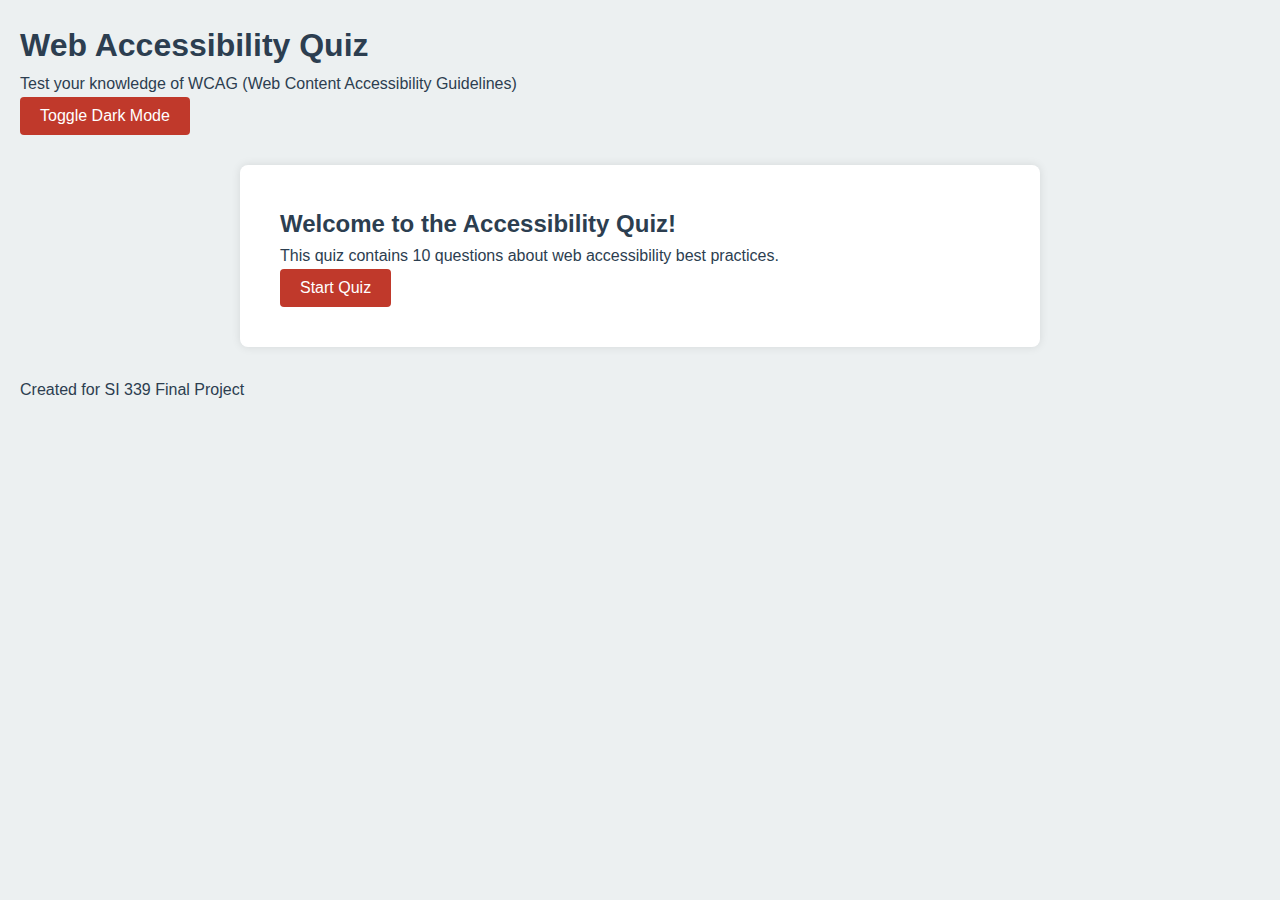
<file: index.html>
<!DOCTYPE html>
<html lang="en">
<head>
    <meta charset="UTF-8">
    <meta name="viewport" content="width=device-width, initial-scale=1.0">
    <title>WCAG Knowledge Quiz</title>
    <link rel="stylesheet" href="css/styles.css">
</head>
<body>
    <header>
        <h1 id="main-heading">Web Accessibility Quiz</h1>
        <p>Test your knowledge of WCAG (Web Content Accessibility Guidelines)</p>
        <a href="#quiz-container" class="skip-link">Skip to quiz</a>
    </header>

    <main id="quiz-container" aria-labelledby="main-heading">
        <div id="start-screen" class="quiz-screen">
            <h2>Welcome to the Accessibility Quiz!</h2>
            <p>This quiz contains 10 questions about web accessibility best practices.</p>
            <button id="start-btn" class="btn">Start Quiz</button>
        </div>

        <div id="quiz-screen" class="quiz-screen hidden">
            <div class="quiz-header">
                <!-- Progress Bar -->
                <div id="progress-bar-container">
                    <div id="progress-bar"></div>
                </div>
                <!-- Progress Text -->
                <div id="progress" aria-live="polite">Question 1 of 10</div>
                <!-- Timer -->
                <div id="timer" aria-live="polite">Time remaining: 5:00</div>
            </div>
            
            <div id="question-container">
                <h2 id="question-text">Question will appear here</h2>
                <div id="options-container" role="radiogroup" aria-labelledby="question-text"></div>
            </div>

            <div class="quiz-footer">
                <button id="prev-btn" class="btn" disabled>Previous</button>
                <button id="next-btn" class="btn">Next</button>
                <button id="submit-btn" class="btn hidden">Submit Quiz</button>
            </div>
        </div>

        <div id="results-screen" class="quiz-screen hidden">
            <h2>Quiz Results</h2>
            <div id="score-container" aria-live="polite"></div>
            <div id="feedback-container"></div>
            <button id="restart-btn" class="btn">Take Quiz Again</button>
        </div>
    </main>

    <footer>
        <p>Created for SI 339 Final Project</p>
    </footer>

    <script src="js/script.js"></script>
</body>
</html>
</file>
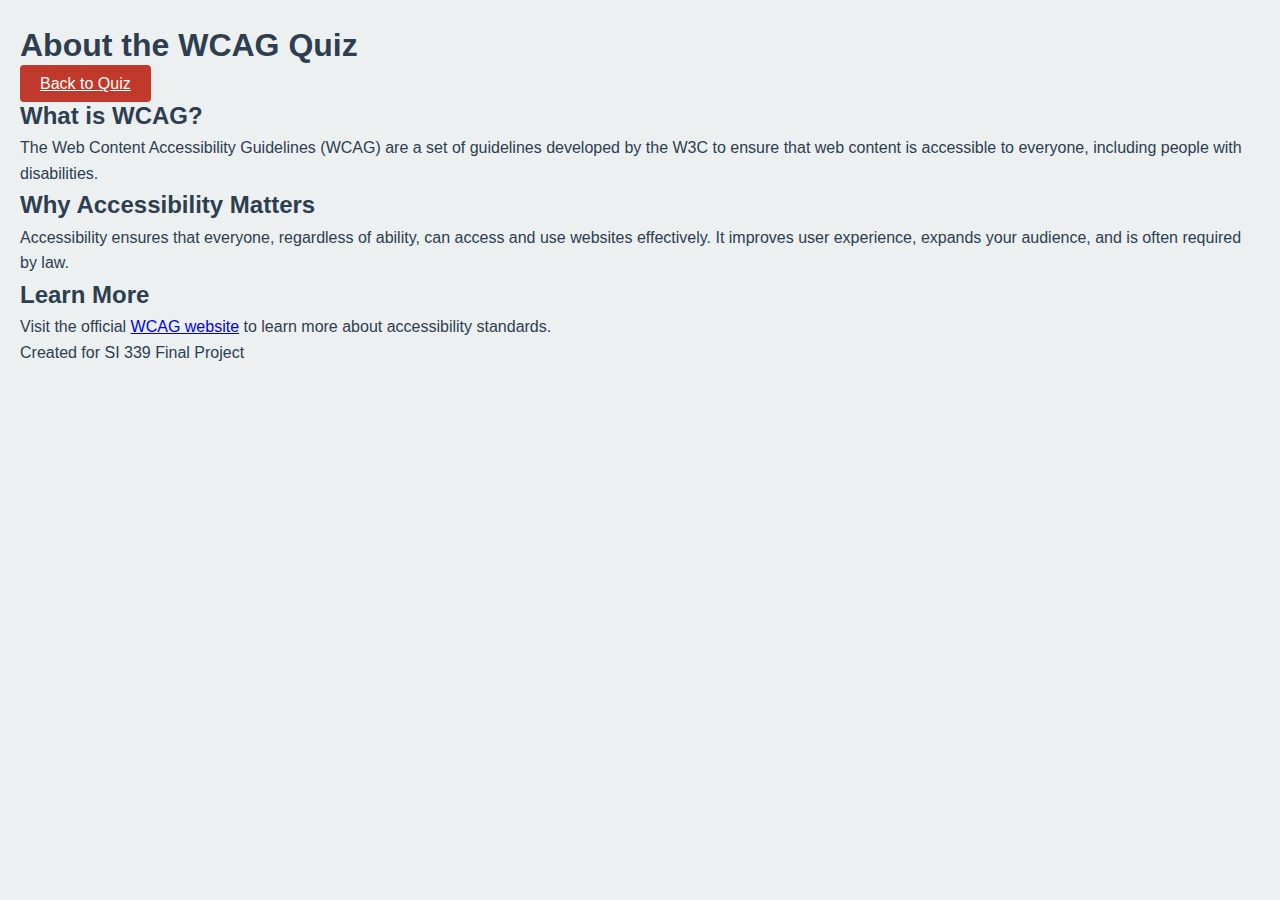
<file: learnmore.html>
<!DOCTYPE html>
<html lang="en">
<head>
    <meta charset="UTF-8">
    <meta name="viewport" content="width=device-width, initial-scale=1.0">
    <title>About WCAG Quiz</title>
    <link rel="stylesheet" href="css/styles.css">
</head>
<body>
    <header>
        <h1>About the WCAG Quiz</h1>
        <nav>
            <a href="index.html" class="btn">Back to Quiz</a>
        </nav>
    </header>

    <main>
        <section>
            <h2>What is WCAG?</h2>
            <p>The Web Content Accessibility Guidelines (WCAG) are a set of guidelines developed by the W3C to ensure that web content is accessible to everyone, including people with disabilities.</p>
        </section>

        <section>
            <h2>Why Accessibility Matters</h2>
            <p>Accessibility ensures that everyone, regardless of ability, can access and use websites effectively. It improves user experience, expands your audience, and is often required by law.</p>
        </section>

        <section>
            <h2>Learn More</h2>
            <p>Visit the official <a href="https://www.w3.org/WAI/standards-guidelines/wcag/" target="_blank">WCAG website</a> to learn more about accessibility standards.</p>
        </section>
    </main>

    <footer>
        <p>Created for SI 339 Final Project</p>
    </footer>
</body>
</html>
</file>
<file: css/styles.css>
:root {
    --primary-color: #2c3e50;
    --secondary-color: #2a7bbd; 
    --accent-color: #911F12;
    --light-color: #ecf0f1;
    --dark-color: #2c3e50;
    --success-color: #176939;
    --warning-color: #f39c12;
}
* {
    box-sizing: border-box;
    margin: 0;
    padding: 0;
}

body {
    font-family: 'Segoe UI', Tahoma, Geneva, Verdana, sans-serif;
    line-height: 1.6;
    color: var(--dark-color);
    background-color: var(--light-color);
    padding: 20px;
}


.skip-link {
    position: absolute;
    left: -10000px;
    top: auto;
    width: 1px;
    height: 1px;
    overflow: hidden;
}

.skip-link:focus {
    position: static;
    width: auto;
    height: auto;
    padding: 8px;
    background: var(--primary-color);
    color: white;
}


#quiz-container {
    max-width: 800px;
    margin: 30px auto;
    padding: 20px;
    background: white;
    border-radius: 8px;
    box-shadow: 0 0 10px rgba(0, 0, 0, 0.1);
}

.quiz-screen {
    padding: 20px;
}

.hidden {
    display: none;
}


.quiz-header {
    display: flex;
    justify-content: space-between;
    margin-bottom: 20px;
    padding-bottom: 10px;
    border-bottom: 1px solid #ddd;
}


#question-text {
    margin-bottom: 20px;
    font-size: 1.2rem;
    color: var(--primary-color);
}


#options-container {
    display: flex;
    flex-direction: column;
    gap: 10px;
    margin-bottom: 20px;
}

.option {
    padding: 12px;
    border: 1px solid #ddd;
    border-radius: 4px;
    background: white;
    cursor: pointer;
    transition: all 0.3s;
    text-align: left;
}

.option:hover {
    background: #f5f5f5;
}

.option.selected {
    background: var(--secondary-color);
    color: white;
    border-color: var(--secondary-color);
}

.option.correct {
    background: var(--success-color);
    color: white;
    border-color: var(--success-color);
}

.option.incorrect {
    background: var(--accent-color);
    color: white;
    border-color: var(--accent-color);
}


.btn {
    padding: 10px 20px;
    background: #c0392b; 
    color: #ffffff; 
    border: none;
    border-radius: 4px;
    cursor: pointer;
    font-size: 1rem;
    transition: background 0.3s;
}

.btn:hover {
    background: #a93226; 
}

.btn:focus {
    outline: 3px solid var(--warning-color);
    outline-offset: 2px;
}

.btn:disabled {
    background: #bdc3c7;
    cursor: not-allowed;
}


.quiz-footer {
    display: flex;
    justify-content: space-between;
    margin-top: 20px;
}


#results-screen {
    text-align: center;
    padding: 20px;
    background: var(--light-color);
    border-radius: 8px;
    box-shadow: 0 4px 10px rgba(0, 0, 0, 0.1);
}

#results-screen h2 {
    font-size: 1.8rem;
    color: var(--primary-color);
    margin-bottom: 20px;
}

#score-container {
    font-size: 1.5rem;
    font-weight: bold;
    color: var(--success-color);
    margin-bottom: 20px;
    padding: 15px;
    background: #eafaf1;
    border-radius: 8px;
    border: 2px solid var(--success-color);
}

.feedback-item {
    text-align: left;
    margin-bottom: 15px;
    padding: 15px;
    border-left: 5px solid #7C1C0E; /* Dark Red for emphasis */
    background: #FFFFFF; /* White background for better contrast */
    color: var(--primary-color); /* Dark Red text */
    border-radius: 8px;
    box-shadow: 0 2px 5px rgba(0, 0, 0, 0.1);
}

.feedback-item h3 {
    font-size: 1.2rem;
    color: var(--primary-color); /* Dark Red for headings */
    margin-bottom: 10px;
}

.feedback-item p {
    margin: 5px 0;
    font-size: 1rem;
    line-height: 1.5;
    color: var(--primary-color); /* Dark Red for paragraph text */
}

#restart-btn {
    margin-top: 20px;
    padding: 12px 20px;
    font-size: 1.2rem;
    background: var(--secondary-color);
    color: white;
    border: none;
    border-radius: 8px;
    cursor: pointer;
    transition: background 0.3s;
}

#restart-btn:hover {
    background: #2980b9;
}


#progress-bar-container {
    width: 100%;
    background: #ddd;
    height: 10px;
    border-radius: 5px;
    margin-bottom: 20px;
    overflow: hidden;
}

#progress-bar {
    width: 0;
    height: 100%;
    background: var(--secondary-color);
    transition: width 0.3s ease-in-out;
}


body.dark-mode {
    background-color: var(--dark-color);
    color: var(--light-color);
}

body.dark-mode #quiz-container {
    background: var(--primary-color);
    color: var(--light-color);
}

body.dark-mode .btn {
    background: #a93226; 
    color: #ffffff; 
}

body.dark-mode .btn:hover {
    background: #922b21; 
}

body.dark-mode .option {
    background: var(--dark-color);
    color: var(--light-color);
    border-color: var(--light-color);
}

body.dark-mode .option:hover {
    background: #34495e;
}

body.dark-mode a {
    color: #63B8FF; 
}

body.dark-mode a:hover {
    color: #4AA3FF; 
}



.fade-in {
    animation: fadeIn 0.5s ease-in-out;
}

@keyframes fadeIn {
    from {
        opacity: 0;
    }
    to {
        opacity: 1;
    }
}


#timer.warning {
    color: var(--accent-color);
    font-weight: bold;
}


.btn.loading {
    position: relative;
    pointer-events: none;
    opacity: 0.7;
}

.btn.loading::after {
    content: '';
    position: absolute;
    top: 50%;
    left: 50%;
    width: 16px;
    height: 16px;
    border: 2px solid var(--light-color);
    border-top: 2px solid var(--secondary-color);
    border-radius: 50%;
    animation: spin 0.8s linear infinite;
    transform: translate(-50%, -50%);
}

@keyframes spin {
    from {
        transform: translate(-50%, -50%) rotate(0deg);
    }
    to {
        transform: translate(-50%, -50%) rotate(360deg);
    }
}


@media (max-width: 600px) {
    body {
        padding: 10px;
    }
    
    #quiz-container {
        margin: 10px auto;
        padding: 10px;
    }
    
    .quiz-header {
        flex-direction: column;
        gap: 10px;
    }
    
    .quiz-footer {
        flex-direction: column;
        gap: 10px;
    }
    
    .btn {
        width: 100%;
    }
}
</file>
